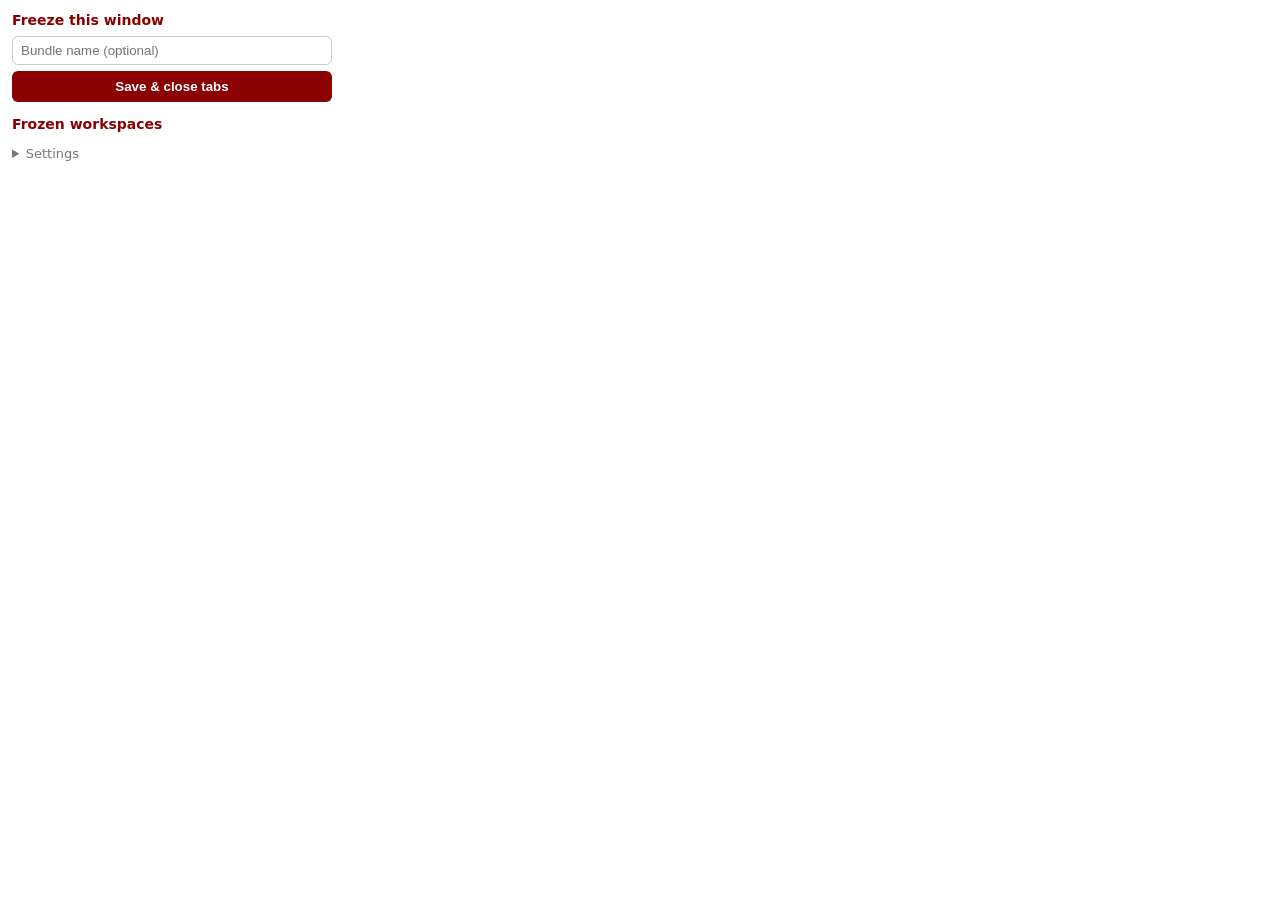
<file: extension/popup.html>
<!DOCTYPE html>
<html lang="en">
<head>
  <meta charset="UTF-8">
  <title>Personalizer</title>
  <style>
    body { width: 320px; margin: 0; padding: 12px; font: 13px system-ui, sans-serif; color: #222; }
    h3 { margin: 0 0 8px; font-size: 14px; color: #8b0000; }
    input { width: 100%; box-sizing: border-box; padding: 6px 8px; border: 1px solid #ccc; border-radius: 6px; }
    button { border: none; border-radius: 6px; padding: 6px 10px; cursor: pointer; font-weight: 600; }
    .primary { background: #8b0000; color: #fff; width: 100%; margin-top: 6px; padding: 8px; }
    .row { display: flex; align-items: center; gap: 6px; padding: 6px 0; border-bottom: 1px solid #eee; }
    .row .name { flex: 1; min-width: 0; overflow: hidden; text-overflow: ellipsis; white-space: nowrap; }
    .row small { color: #777; }
    .muted { color: #777; }
    section + section { margin-top: 14px; }
    details summary { cursor: pointer; color: #777; }
  </style>
</head>
<body>
  <section>
    <h3>Freeze this window</h3>
    <input id="bundle-name" placeholder="Bundle name (optional)">
    <button id="freeze" class="primary">Save &amp; close tabs</button>
  </section>
  <section>
    <h3>Frozen workspaces</h3>
    <div id="bundles"></div>
  </section>
  <section>
    <details>
      <summary>Settings</summary>
      <p class="muted">Personalizer web app URL (for IMDb buttons)</p>
      <input id="pwa-url" placeholder="https://personal-c7745.web.app/">
      <p class="muted">PC agent token (agent/config.json, for YouTube buttons)</p>
      <input id="agent-token" type="password" autocomplete="off" placeholder="token">
    </details>
  </section>
  <script src="popup.js"></script>
</body>
</html>
</file>
